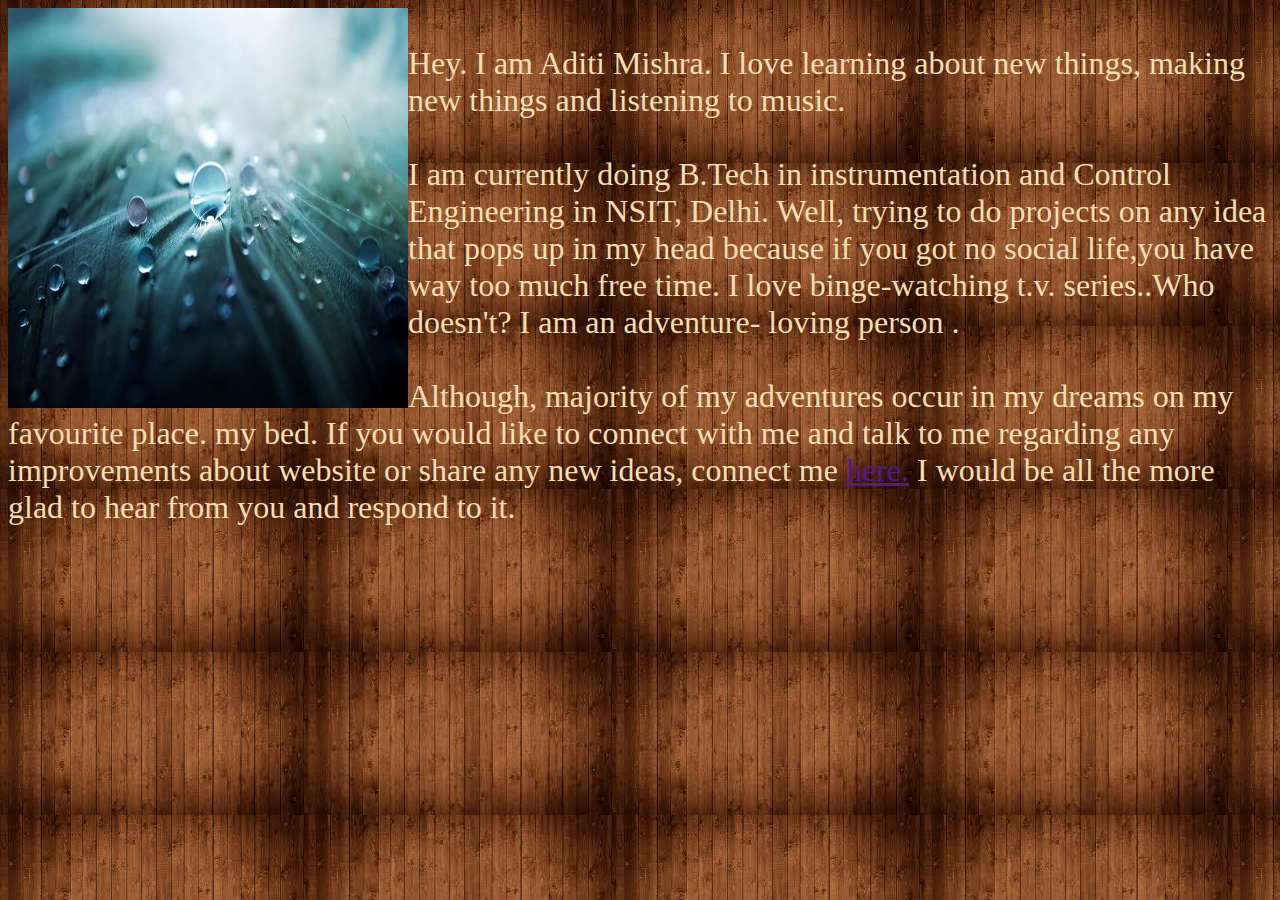
<file: yo.html>
<!DOCTYPE html>
<!--
To change this license header, choose License Headers in Project Properties.
To change this template file, choose Tools | Templates
and open the template in the editor.
-->
<html>
    <head>
        <title>about me</title>
        <style>
        img{
        float:left;
        }
        body{
            background-image: url('bg.jpg');
        }
        
    </style>
    </head>
    <body>
        
                 
            <img src="IMAGE/drop.jpeg" alt="my photo" height="400" width="400">
            <style>
                #cuss{
                    font-size: 200%;
                    color:wheat;
                }
            </style>
            <div id='cuss'><br>
                Hey. I am Aditi Mishra. I love learning about new things, making new things and listening to music.<br><br>
                
                I am currently doing B.Tech in instrumentation and Control Engineering in NSIT, Delhi.
                Well, trying to do projects on any idea that pops up in my head because if you got no social life,you have way too much free time.
                I love binge-watching t.v. series..Who doesn't? I am an adventure- loving person . <br><br>
                Although, majority of my adventures occur in my dreams on my favourite place. my bed.
                
                If you would like to connect with me and talk to me regarding any improvements about website
                    or share any new ideas, connect me <a href="">here.</a> I would be all the more glad to hear from you and respond to it.
                  
                
                </div>     
               
            
        
        
        
    </body>
</html>
</file>
